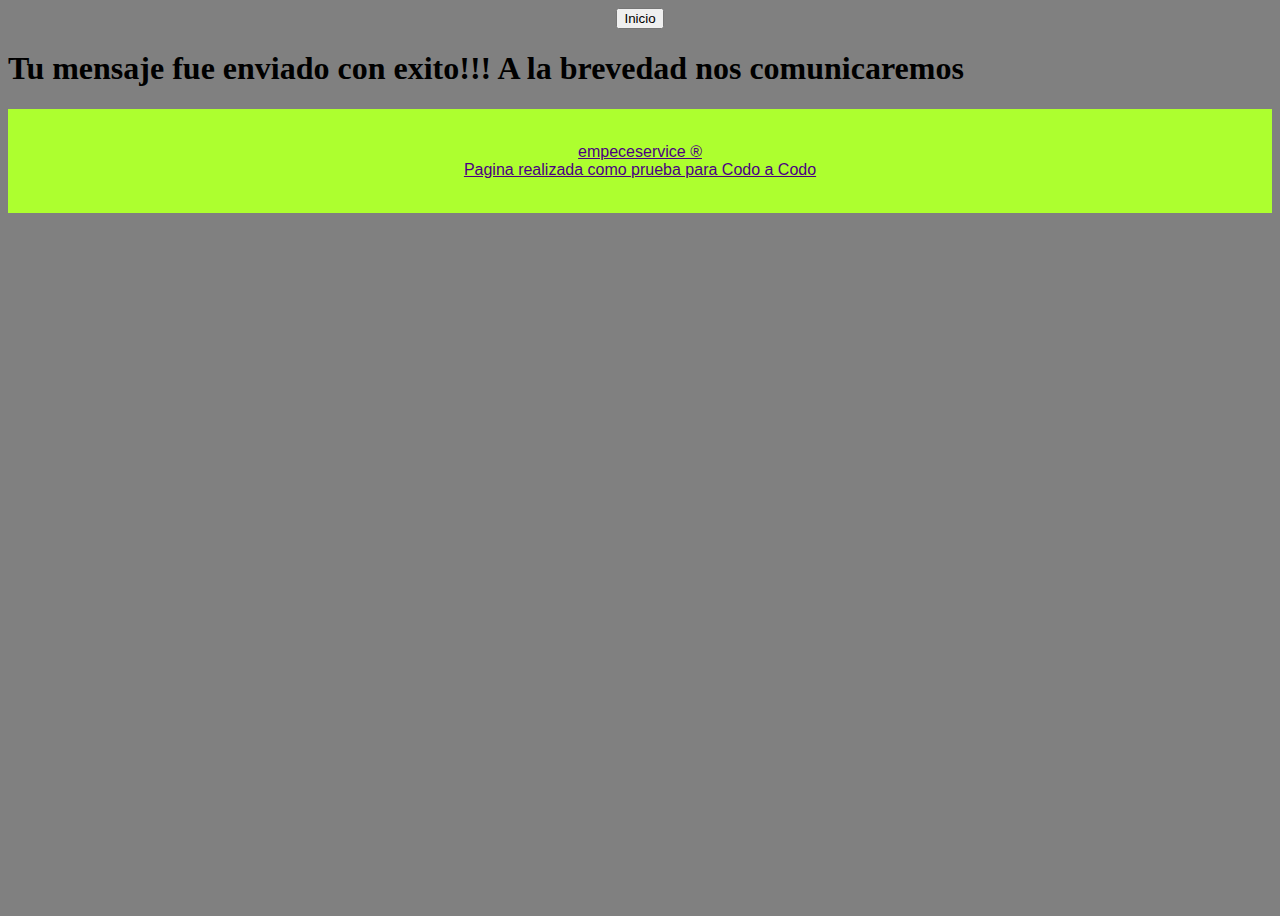
<file: datos.html>
<!DOCTYPE html>
<html lang="es">
    <head>
        <meta charset="utf-8"/>
        <title>Empeceservice</title>
        <link rel="icon" href="imagenes/favicon.ico">
        <link rel="stylesheet" href="estilos/estilo1.css">
    </head>
    <nav>
        <a href="index.html"> <button>Inicio</button> </a>
    </nav>
    <body>
        <h1>Tu mensaje fue enviado con exito!!! A la brevedad nos comunicaremos</h1>
        

<footer>
    <br>
    <p><ins>empeceservice &reg; <br> Pagina realizada como prueba para Codo a Codo</ins></p>
    <br>
</footer>

    </body>
</html>
</file>
<file: estilos/estilo1.css>
*{
    margin: 1;
    padding: 1;
    box-sizing: border-box;
}
header,section,nav,article,footer{
    display:block;
}
header{
    background-color: green;
    text-align: center;
}
nav{
    text-align: center;
}
footer{
    text-align: center;
    background-color: greenyellow;
}
p{
    font-family: Arial, Helvetica, sans-serif;
}
body { 
    min-height: 100vh; 

background-color: gray;
}
p{
    color:indigo;
}
</file>
